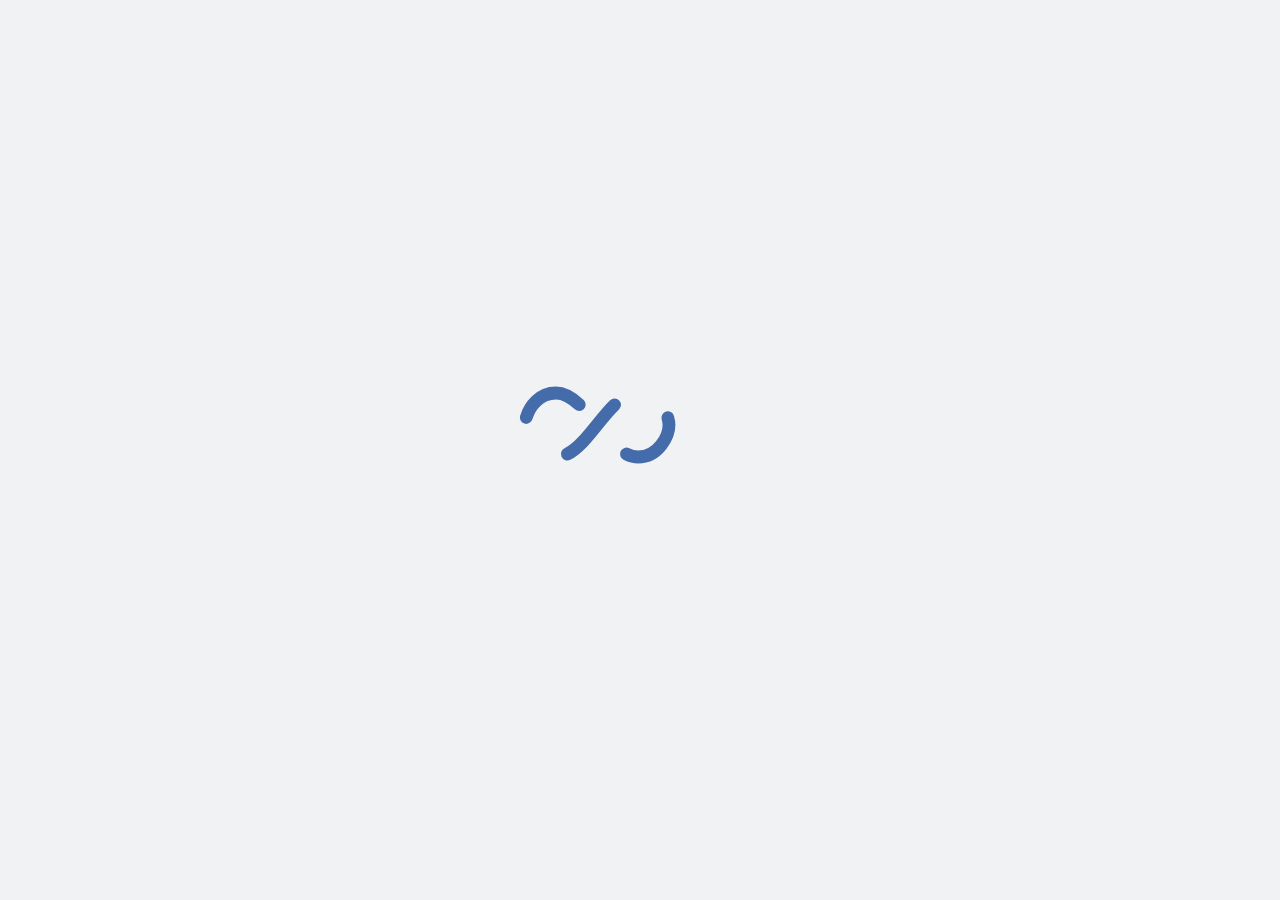
<file: index.html>
<!DOCTYPE html>
<html lang="en">

<head>
    <meta charset="UTF-8">
    <title>Pathfinding Visualizer</title>
    <!-- Favicon -->
    <link rel='icon' href='src/favicon.ico' type='image/x-icon' />
    <!-- CSS -->
    <link rel="stylesheet" href="styles.css">
    <!-- jquery -->
    <script src="https://code.jquery.com/jquery-3.5.0.js"
        integrity="sha256-r/AaFHrszJtwpe+tHyNi/XCfMxYpbsRg2Uqn0x3s2zc=" crossorigin="anonymous"></script>
    <!-- Font -->
    <link href="https://fonts.googleapis.com/css2?family=Baloo+Bhaina+2:wght@500&display=swap" rel="stylesheet">

</head>

<body>
    <div id="preloader">
        <div id="status">&nbsp;</div>
    </div>
    <div class="container">
        <div class="navBar">

            <div class="topBar">
                <h1 class="titleContent">Pathfinding Visualizer</h1>
                <a href="#" class="butn" onclick="callAll('dfs')">DFS</a>
                <a href="#" class="butn" onclick="callAll('bfs')">BFS</a>
                <a href="#" class="butn" onclick="callAll('dijkstra')">Dijkstra</a>
                <a href="#" class="butn" onclick="callAll('aStar')">A*</a>
                <a href="#" class="butn" onclick="callAll('wall')">Create Walls</a>
                <a href="#" class="butn" onclick="clearAll()">Clear All</a>
                <a href="#" class="butn" onclick="clearPath()">Clear Path</a>
                <a href="#" class="butn" onclick="toggleStart('start')">Shift Start</a>
                <a href="#" class="butn" onclick="toggleStart('end')">Shift End</a>
                <div style="clear: both;"></div>
            </div>

            <div class="bottomBar">
                <ul class="guid">
                    <li>
                        <div class="unit visited negativeMargin"></div>
                        Visited Block
                    </li>
                    <li>
                        <div class="unit start negativeMargin"></div>
                        Start Block
                    </li>
                    <li>
                        <div class="unit end negativeMargin"></div>
                        End Block
                    </li>
                    <li>
                        <div class="unit path negativeMargin"></div>
                        Final Path
                    </li>
                    <li>
                        <div class="unit wall negativeMargin"></div>
                        Wall
                    </li>
                </ul>
            </div>
        </div>
        <div class="main">
            <div class="center">
                <!-- <div class="unit"></div>  -->
            </div>
        </div>
    </div>
</body>

<script src="script.js"></script>

</html>
</file>
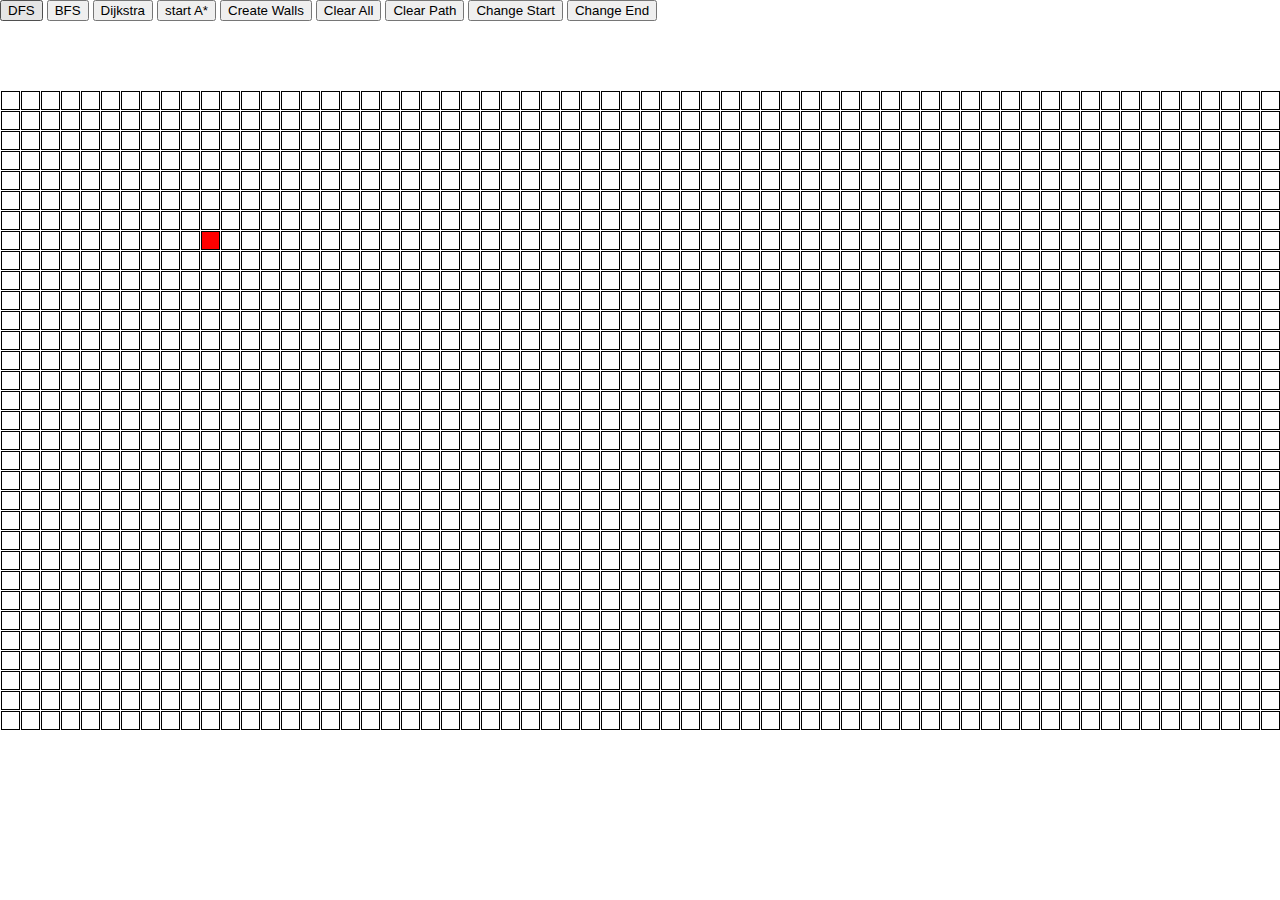
<file: algo viz/index.html>
<!DOCTYPE html>
<html lang="en">

<head>
    <meta charset="UTF-8">
    <title>Algorithm Visualizer</title>
    <link rel="stylesheet" href="styles.css">
</head>

<body>
    <div class="container">
        <div class="navBar">
            <button onclick="callAll('dfs')">DFS</button>
            <button onclick="callAll('bfs')">BFS</button>
            <button onclick="callAll('dijkstra')">Dijkstra</button>
            <button onclick="callAll('aStar')">start A*</button>
            <button onclick="callAll('wall')">Create Walls</button>
            <button onclick="clearAll()">Clear All</button>
            <button onclick="clearPath()">Clear Path</button>
            <button onclick="toggleStart('start')">Change Start</button>
            <button onclick="toggleStart('end')">Change End</button>

        </div>
        <div class="main">
            <div class="center">
                <!-- <div class="node"></div>  -->
            </div>
        </div>
    </div>
</body>

<script src="script.js"></script>

</html>
</file>
<file: styles.css>
body {
    padding: 0px;
    margin: 0px;
    font-family: 'Baloo Bhaina 2', cursive;
}
button{
    margin: 0px;
    padding: 0px;
}

a{
    margin: 0px;
    padding: 0px;
}

#preloader{
    background-color: #f1f2f3;
    position: fixed;
    top: 0px;
    bottom: 0px;
    left: 0px;
    right: 0px;
    z-index: 999;
}

#status{
    background-image: url("src/preloader.gif");
    background-repeat: no-repeat;
    position: absolute;
    left: 50%;
    top: 50%;
    height: 250px;
    width: 286px;
    margin-top: -125px;
    margin-left: -143px;
    z-index: 9999;
}

.container {
    position: relative;
    height: 100vh;
    width: 100vw;
}

.navBar{
    height: 15vh;
}

.topBar{
    width: 100%;
    height: 45px;
    padding-top: 5px;
    background-color: #30475e;
}

.titleContent{
    display: inline-block;
    font-weight: normal;
    color: white;
    margin: -5px 5px 0px 5px;
    float: left;
    height: 40px;
    padding: 0px;
    font-size: 30px;
}

.butn {
    font-family: 'Baloo Bhaina 2', cursive;
    text-align: center;
    text-decoration: none;
    color: white;
    font-size: 17px;
    border: 0px;
    border-radius: 4px;
    display: inline-block;
    width: 8%;
    height: 30px;
    float: left;
    margin: 0px;
    padding-top: 3px;
    transition: all .2s ease-in-out;    
}

.butn:hover
{
    background-color: white;
    color: #30475e;
}

.guid{
    text-align: center;
}

.guid li{
    margin: 0px 70px;
    display: inline-block;
}

.main {
    position: absolute;
    border-style: none;
    height: 85vh;
    width: 100vw;
    top: 15vh;
}

.center {
    margin: 0px auto;
    padding: 0px;
    height: fit-content;
    width: fit-content;
    font-size: 0px;
}

.unit {
    display: inline-block;
    border-style: solid;
    border-color: rgb(20, 19, 19);
    border-width: 1px 0px 0px 1px;
    height: 19px;
    width: 19px;
    margin: 0px 0px 0px 0px;
    position: static;
    transition: all .2s ease-in-out;
}

.visited {
    background-color: #0779e4;
    animation-name: visitedAnimation;
    animation-duration: .7s;
    transition: all .2s ease-in-out;
}

@keyframes visitedAnimation{
    0%{
        transform: scale(.3);
        background-color: yellow;
        border-radius: 100%;
    }
    25%{
        transform: scale(.6);
        background-color: yellow;
        border-radius: 50%;
    }
    50%{
        background-color: #80d3cf;
    }
    75%{
        transform: scale(1.2);
        background-color: #509de6;
    }
    100%{
        transform: scale(1.0);
        background-color: #0779e4;
    }
}

.path {
    background-color: #a0de59;
    animation-name: pathAnimation;
    animation-duration: .7s;
    transition: all .2s ease-in-out;
}

@keyframes pathAnimation{
    0%{
        transform: scale(.3);
        background-color: #a0de59;
        border-radius: 100%;
    }
    50%{
        background-color: #a0de59;
    }
    75%{
        transform: scale(1.2);
        background-color: #a0de59;
    }
    100%{
        transform: scale(1.0);
        background-color: #a0de59;
    }
}

.wall {
    background-color: rgb(20, 19, 19);
    animation-name: wallAnimation;
    animation-duration: .7s;
}

@keyframes wallAnimation{
    0%{
        transform: scale(.3);
        background-color: rgb(20, 19, 19);
    }
    50%{
        transform: scale(1.3);
        background-color: rgb(20, 19, 19);
    }
    75%{
        transform: scale(1.2);
        background-color: rgb(20, 19, 19);
    }
    100%{
        transform: scale(1.0);
        background-color: rgb(20, 19, 19);
    }
}

.start {
    background-color: red;
    transition: all .2s ease-in-out;
}

.end {
    background-color: green;
    transition: all .2s ease-in-out;
}

.bottomBorder{
    border-width: 1px 0px 1px 1px;
}

.rightBorder{
    width: 18px;
    border-width: 1px 1px 0px 1px;
}

.negativeMargin{
    height: 18px;
    margin-bottom: -3px;
}
</file>
<file: algo viz/styles.css>
body {
    padding: 0px;
    margin: 0px;
}

.container {
    position: relative;
    height: 100vh;
    width: 100vw;
}

.startBTN {
    position: absolute;
    /* left: 47vw; */
}

.main {
    /* background-color: azure  ; */
    position: absolute;
    border-style: none;
    height: 90vh;
    width: 100vw;
    top: 10vh;
}

.center {
    margin: 0px auto;
    padding: 0px;
    height: fit-content;
    width: 1520px;
    font-size: 0px;
}

.unit {
    display: inline-block;
    border-style: solid;
    border-width: 1px;
    height: 17px;
    width: 17px;
    margin: 1px 0px 0px 1px;
    position: static;
}

/* .unit:hover{
    height: 19px;
    width: 19px;
    position: absolute;
    overflow: visible;
} */

.visited {
    background-color: blue;
}

.path {
    background-color: yellow;
}

.wall {
    background-color: black;
}

.start {
    background-color: red;
}

.end {
    background-color: green;
}
</file>
